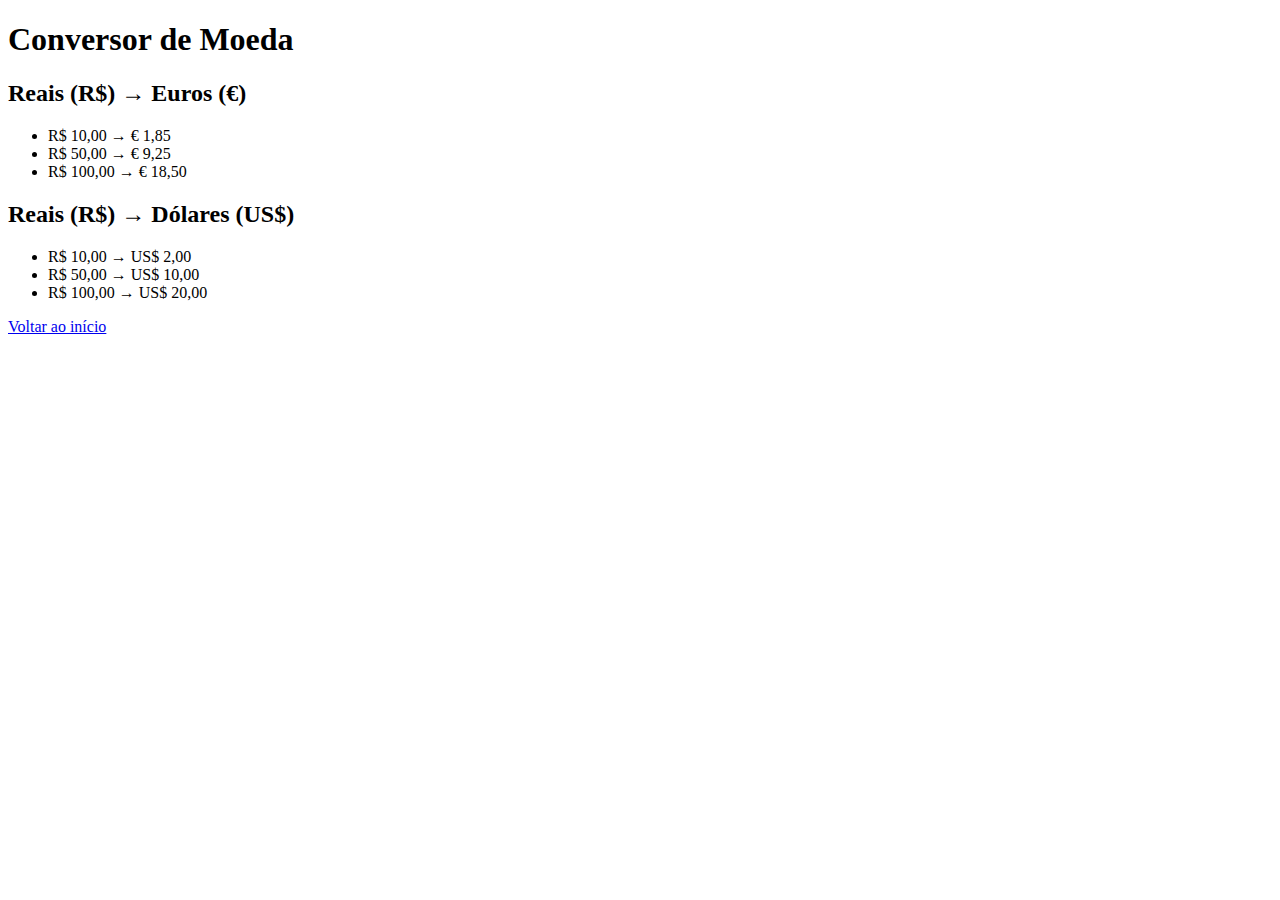
<file: html/popup_conversor.html>
<!DOCTYPE html>
<html lang="pt-BR">
<head>
    <meta charset="UTF-8">
    <meta name="viewport" content="width=device-width, initial-scale=1.0">
    <title>Conversor</title>
</head>
<body>
    <header>
        <h1>Conversor de Moeda</h1>
    </header>
    <main>
        <section>
            <h2>Reais (R$) → Euros (€)</h2>
            <ul>
                <li>R$ 10,00 → € 1,85</li>
                <li>R$ 50,00 → € 9,25</li>
                <li>R$ 100,00 → € 18,50</li>
            </ul>
        </section>

        <section>
            <h2>Reais (R$) → Dólares (US$)</h2>
            <ul>
                <li>R$ 10,00 → US$ 2,00</li>
                <li>R$ 50,00 → US$ 10,00</li>
                <li>R$ 100,00 → US$ 20,00</li>
            </ul>
        </section>
    </main>
    <footer>
        <a href="index.html">Voltar ao início</a>
    </footer>
</body>
</html>
</file>
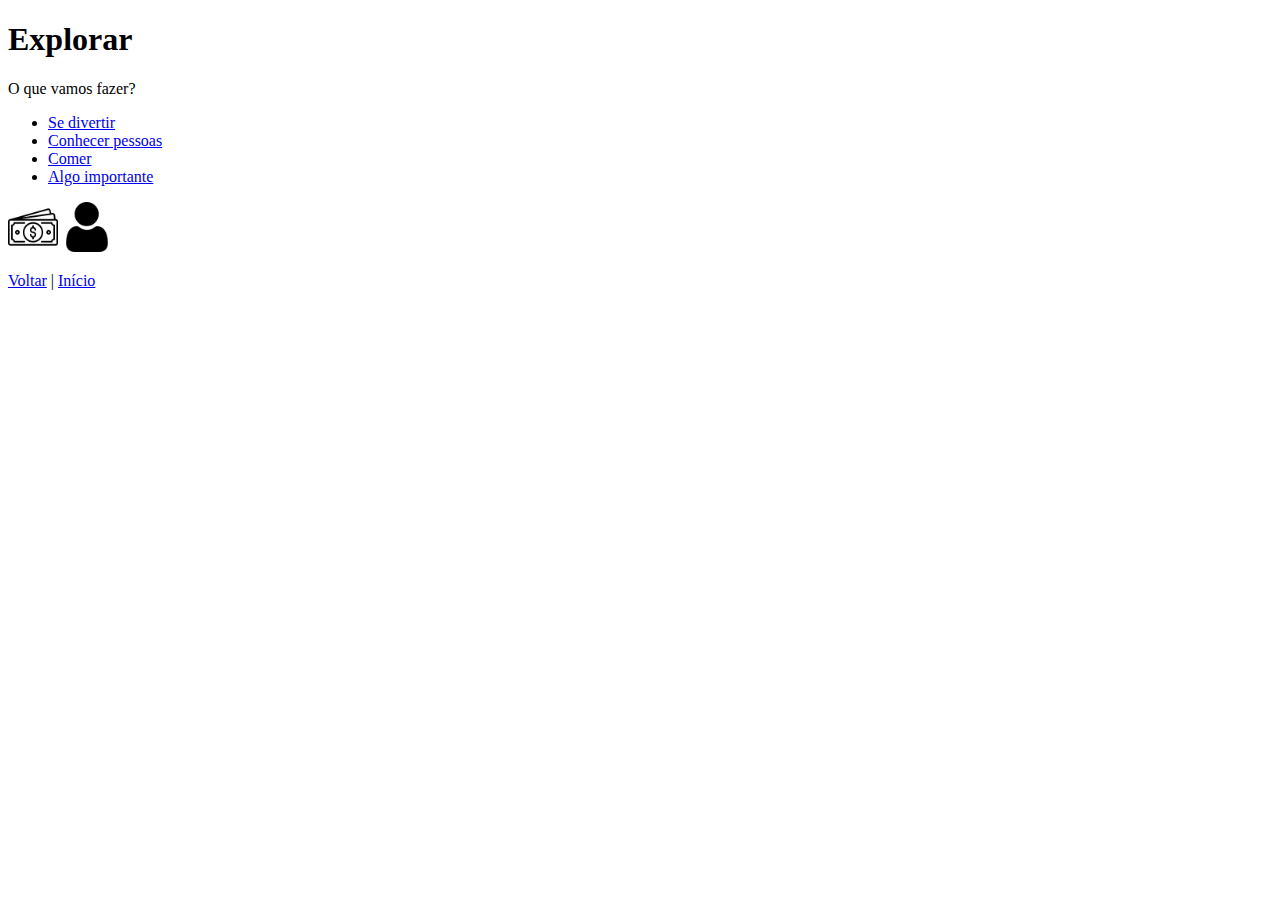
<file: html/explorar/tela_explorar.html>
<!DOCTYPE html>
<html lang="pt-BR">
<head>
  <meta charset="UTF-8">
  <meta name="viewport" content="width=device-width, initial-scale=1.0">
  <title>Explorar - SP</title>
</head>
<body>
  <h1>Explorar</h1>
  <p>O que vamos fazer?</p>

  <ul>
    <li><a href="tela_explorar_categorias.html">Se divertir</a></li>
    <li><a href="tela_explorar_categorias.html">Conhecer pessoas</a></li>
    <li><a href="tela_explorar_categorias.html">Comer</a></li>
    <li><a href="tela_explorar_categorias.html">Algo importante</a></li>
  </ul>

  <nav>
    <a href="../popup_conversor.html"><img src="../../img/money.png" alt="Conversor" width="50"></a>
    <a href="../perfil.html"><img src="../../img/user.png" alt="Perfil" width="50"></a>
  </nav>
  <p><a href="../tela_sao_paulo.html">Voltar</a> | <a href="../index.html">Início</a></p>
</body>
</html>
</file>
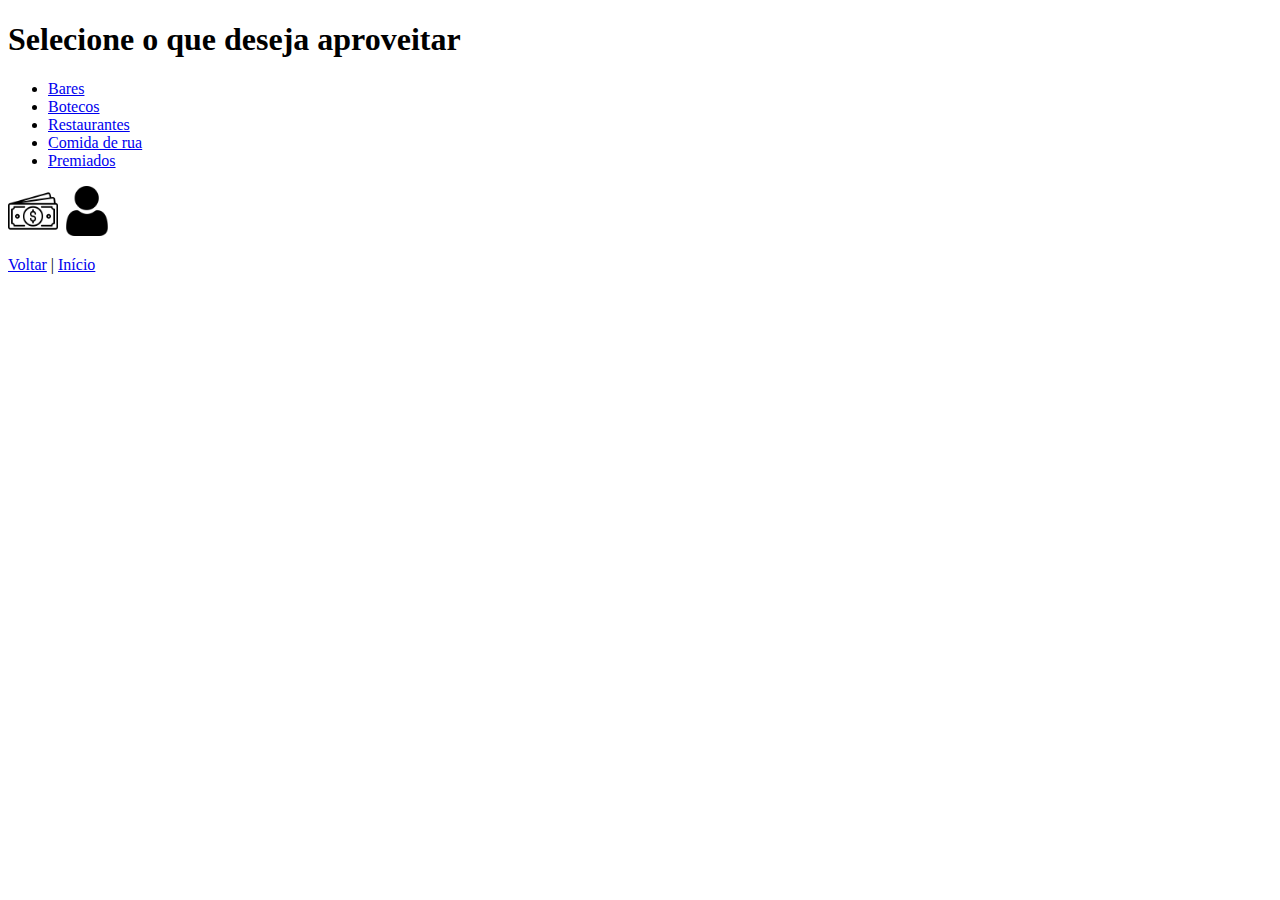
<file: html/explorar/tela_explorar_categorias.html>
<!DOCTYPE html>
<html lang="pt-BR">
<head>
  <meta charset="UTF-8">
  <meta name="viewport" content="width=device-width, initial-scale=1.0">
  <title>Explorar - Categorias</title>
</head>
<body>
  <h1>Selecione o que deseja aproveitar</h1>

  <ul>
    <li><a href="../tela_sao_paulo.html">Bares</a></li>
    <li><a href="../tela_sao_paulo.html">Botecos</a></li>
    <li><a href="../tela_sao_paulo.html">Restaurantes</a></li>
    <li><a href="../tela_sao_paulo.html">Comida de rua</a></li>
    <li><a href="../tela_sao_paulo.html">Premiados</a></li>
  </ul>

  <nav>
    <a href="../popup_conversor.html"><img src="../../img/money.png" alt="Conversor" width="50"></a>
    <a href="../perfil.html"><img src="../../img/user.png" alt="Perfil" width="50"></a>
  </nav>
  <p><a href="tela_explorar.html">Voltar</a> | <a href="../index.html">Início</a></p>
</body>
</html>
</file>
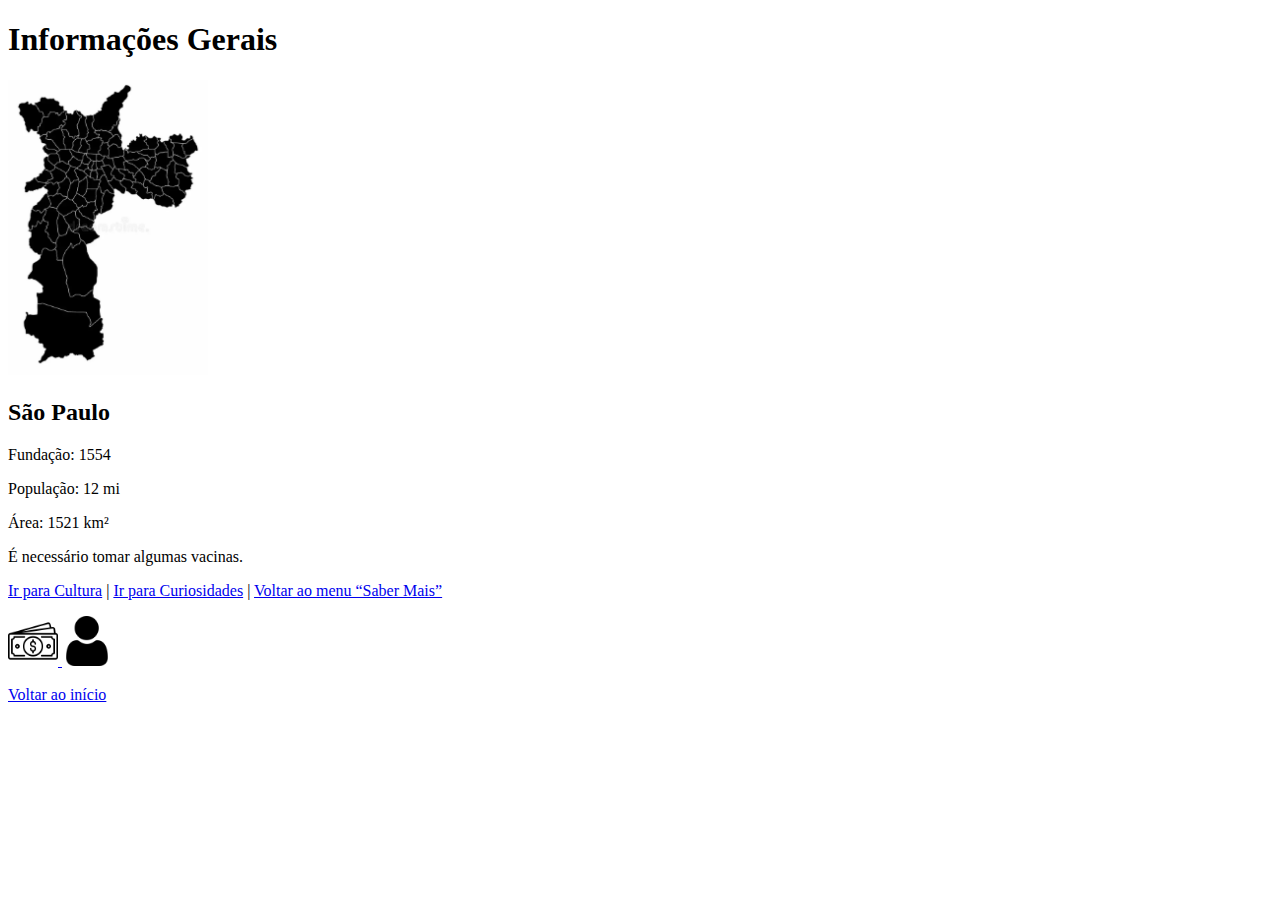
<file: html/saber_mais/tela_info_gerais.html>
<!DOCTYPE html>
<html lang="pt-BR">
<head>
    <meta charset="UTF-8">
    <meta name="viewport" content="width=device-width, initial-scale=1.0">
    <title>Info Gerais - São Paulo</title>
</head>
<body>
    <header>
        <h1>Informações Gerais</h1>
    </header>
    <main>
        <img src="../../img/SaoPaulo.png" alt="Mapa de São Paulo (ilustração)" width="200">

        <h2>São Paulo</h2>
        <p>Fundação: 1554</p>
        <p>População: 12 mi</p>
        <p>Área: 1521 km²</p>
        <p>É necessário tomar algumas vacinas.</p>
        <p>
            <a href="tela_cultura.html">Ir para Cultura</a> |
            <a href="tela_curiosidades.html">Ir para Curiosidades</a> |
            <a href="tela_saber_mais.html">Voltar ao menu “Saber Mais”</a>
        </p>
    </main>

    <footer>
        <nav>
            <a href="../popup_conversor.html">
                <img src="../../img/money.png" alt="Conversor" width="50">
            </a>
            <a href="../perfil.html">
                <img src="../../img/user.png" alt="Perfil" width="50">
            </a>
        </nav>
        <p><a href="../index.html">Voltar ao início</a></p>
    </footer>
</body>
</html>
</file>
